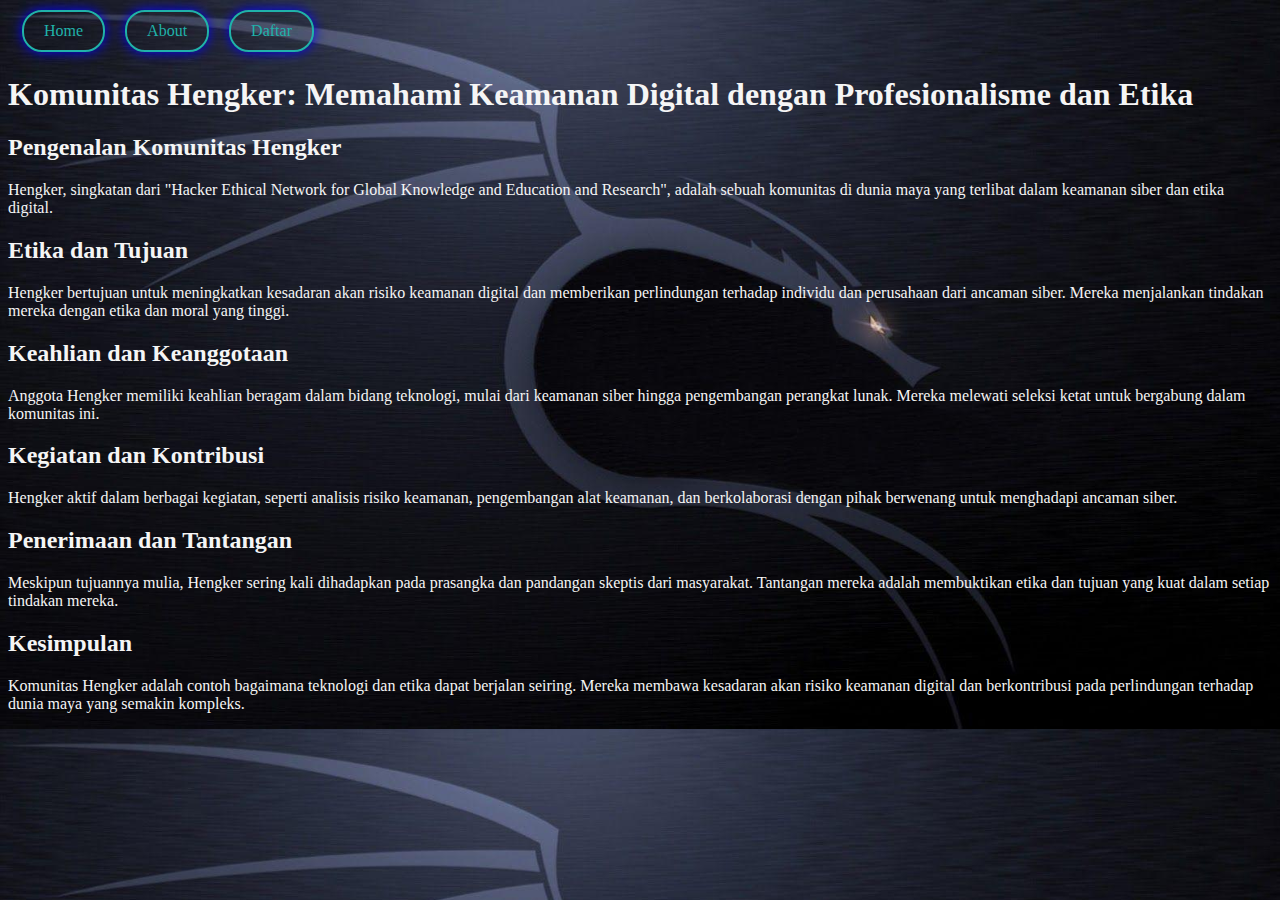
<file: about.html>
<!DOCTYPE html>
<html lang="en">
<head>
    <meta charset="UTF-8">
    <meta name="viewport" content="width=device-width, initial-scale=1.0">
    <title>Komunitas Hengker</title>
</head>
<body>
    <nav class="navigasi">
        <a href="" id="ilang" class="tombol">Home</a>
        <a href="about.html" class="tombol">About</a>
        <a href="form.html" class="tombol">Daftar</a>
    </nav>
    <header style="margin-top: 2cm;">
        <h1>Komunitas Hengker: Memahami Keamanan Digital dengan Profesionalisme dan Etika</h1>
    </header>
    <section>
        <h2>Pengenalan Komunitas Hengker</h2>
        <p>Hengker, singkatan dari "Hacker Ethical Network for Global Knowledge and Education and Research", adalah sebuah komunitas di dunia maya yang terlibat dalam keamanan siber dan etika digital.</p>
    </section>
    <section>
        <h2>Etika dan Tujuan</h2>
        <p>Hengker bertujuan untuk meningkatkan kesadaran akan risiko keamanan digital dan memberikan perlindungan terhadap individu dan perusahaan dari ancaman siber. Mereka menjalankan tindakan mereka dengan etika dan moral yang tinggi.</p>
    </section>
    <section>
        <h2>Keahlian dan Keanggotaan</h2>
        <p>Anggota Hengker memiliki keahlian beragam dalam bidang teknologi, mulai dari keamanan siber hingga pengembangan perangkat lunak. Mereka melewati seleksi ketat untuk bergabung dalam komunitas ini.</p>
    </section>
    <section>
        <h2>Kegiatan dan Kontribusi</h2>
        <p>Hengker aktif dalam berbagai kegiatan, seperti analisis risiko keamanan, pengembangan alat keamanan, dan berkolaborasi dengan pihak berwenang untuk menghadapi ancaman siber.</p>
    </section>
    <section>
        <h2>Penerimaan dan Tantangan</h2>
        <p>Meskipun tujuannya mulia, Hengker sering kali dihadapkan pada prasangka dan pandangan skeptis dari masyarakat. Tantangan mereka adalah membuktikan etika dan tujuan yang kuat dalam setiap tindakan mereka.</p>
    </section>
    <section>
        <h2>Kesimpulan</h2>
        <p>Komunitas Hengker adalah contoh bagaimana teknologi dan etika dapat berjalan seiring. Mereka membawa kesadaran akan risiko keamanan digital dan berkontribusi pada perlindungan terhadap dunia maya yang semakin kompleks.</p>
    </section>
</body>
</html>

<style>
    body{
        background-image: url('bg.jpg');
        background-size: cover;
        color: whitesmoke;
        animation: ganti 5s infinite;
    }
    .navigasi{
    background-color: transparent;
    display: flex;
    justify-content: flex-start;
    align-items: center;
    top: 0;
    left: 0;
    position: absolute;
    margin-top: 10px;
    margin-left: 12px;
}

.tombol{
    border: 2px solid lightseagreen;
    border-radius: 20px;
    padding: 10px 20px;
    margin: 0 10px;
    color: lightseagreen;
    text-decoration: none;
    transition: background-color 0.3s ease;
    box-shadow: 0 0 13px #00f;
    animation: tombol 2s infinite;
}

.tombol:hover{
    background-color: lightseagreen;
    color: white;
    animation: tombol-hover 2s infinite;
}

@keyframes tombol{
    0%{
        box-shadow: 0 0 13px #00f;
        border: 2px solid lightskyblue; 
        color: lightskyblue;
    }
    50%{
        box-shadow: 0 0 13px seagreen;
        border: 2px solid lightseagreen; 
        color: lightseagreen;
    }
    100%{
        box-shadow: 0 0 13px #00f;
        border: 2px solid lightskyblue; 
        color: lightskyblue;
    }
}

@keyframes tombol-hover{
    0%{
        background-color: lightskyblue;
    }
    50%{
        background-color: lightseagreen;
    }
    100%{
        background-color: lightskyblue;
    }
}

@keyframes ganti{
    0%{
        color: whitesmoke;
    }
    50%{
        color: lightgrey;
    }
    100%{
        color: white;
    }
}
</style>

<script>
document.getElementById('ilang').addEventListener('click', function() {
  window.close();
});
</script>
</file>
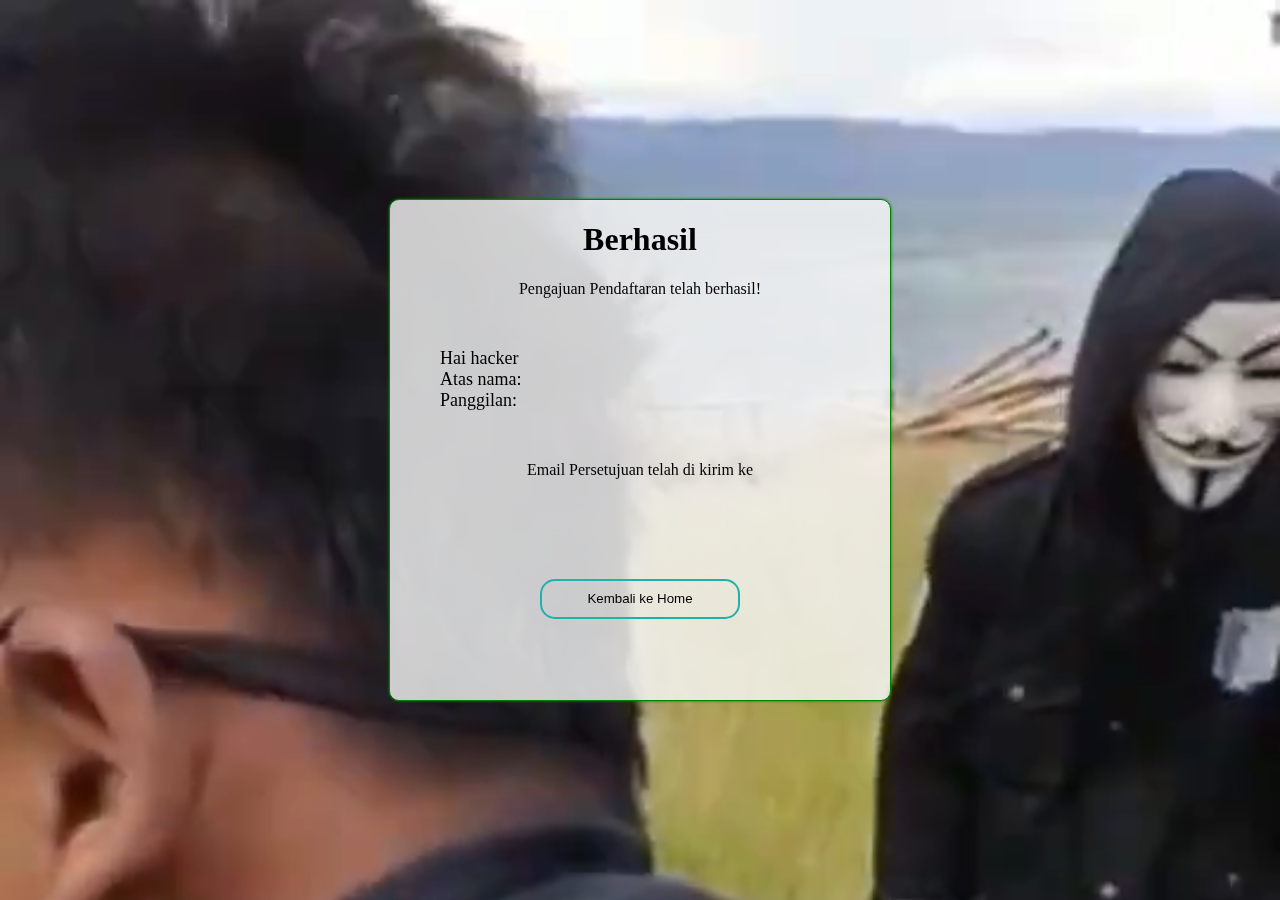
<file: done.html>
<!DOCTYPE html>
<html lang="en">

<head>
    <meta charset="UTF-8">
    <meta name="viewport" content="width=device-width, initial-scale=1.0">
    <title>Berhasil</title>
    <script>
        window.onload = function () {
            var saveData1 = localStorage.getItem("Savenama");
            var saveData2 = localStorage.getItem("Savetingkat");
            var saveData3 = localStorage.getItem("Savepanggilan");
            var saveData4 = localStorage.getItem("Saveemail");
            document.getElementById("name").innerHTML = saveData1;
            document.getElementById("tingkatan").innerHTML = saveData2;
            document.getElementById("panggilan").innerHTML = saveData3;
            document.getElementById("email").innerHTML = saveData4;
        };
    </script>
</head>

<body>
    <audio autoplay loop>
        <source src="hengker.mp3" type="audio/mp3">
    </audio>
    <div class="video">
        <video autoplay muted loop>
            <source src="hengker.mp4" type="video/mp4">
        </video>
    </div>
    <div class="selesai">
        <h1>Berhasil</h1>
        <p>Pengajuan Pendaftaran telah berhasil!</p>
        <div class="data">
            <div>Hai hacker <span id="tingkatan" class="ganti"></span></div>
            <div>Atas nama: <span id="name" class="ganti"></span></div>
            <div>Panggilan: <span id="panggilan" class="ganti"></span></div>
        </div>
        <div class="email">Email Persetujuan telah di kirim ke <b id="email"></b></div>
        <button id="hapus">Kembali ke Home</button>
    </div>
</body>

</html>

<style>
    body{
        cursor: default;
    }

    .video {
        position: fixed;
        height: 100%;
        width: 100%;
        z-index: -1;
        top: 0;
        left: 0;
        overflow: hidden;
    }

    .video video {
        min-width: 100%;
        min-height: 100%;
        object-fit: cover;
    }

    .selesai {
        position: absolute;
        top: 50%;
        left: 50%;
        transform: translate(-50%, -50%);
        height: 500px;
        width: 500px;
        background-color: rgba(250, 250, 250, 0.8);
        text-align: center;
        border: 1px solid green;
        border-radius: 10px;
        box-shadow: 0 0 3px green;
    }

    .data{
        text-align: left;
        margin: 30px;
        font-size: 18px;
        padding: 20px;
    }
    .email{
        font-size: 16px;
        font-family: robot;
    }

    button{
        background-color: transparent;
        border: 2px solid lightseagreen;
        border-radius: 15px;
        margin-top: 100px;
        height: 40px;
        width: 200px;
        color: black;
    }

    button:hover{
        background-color: lightseagreen;
        color: antiquewhite;
        box-shadow: 0 0 5px cyan;
    }
</style>

<script>
    document.getElementById('hapus').addEventListener('click', function() {
    window.close();
    });
</script>
</file>
